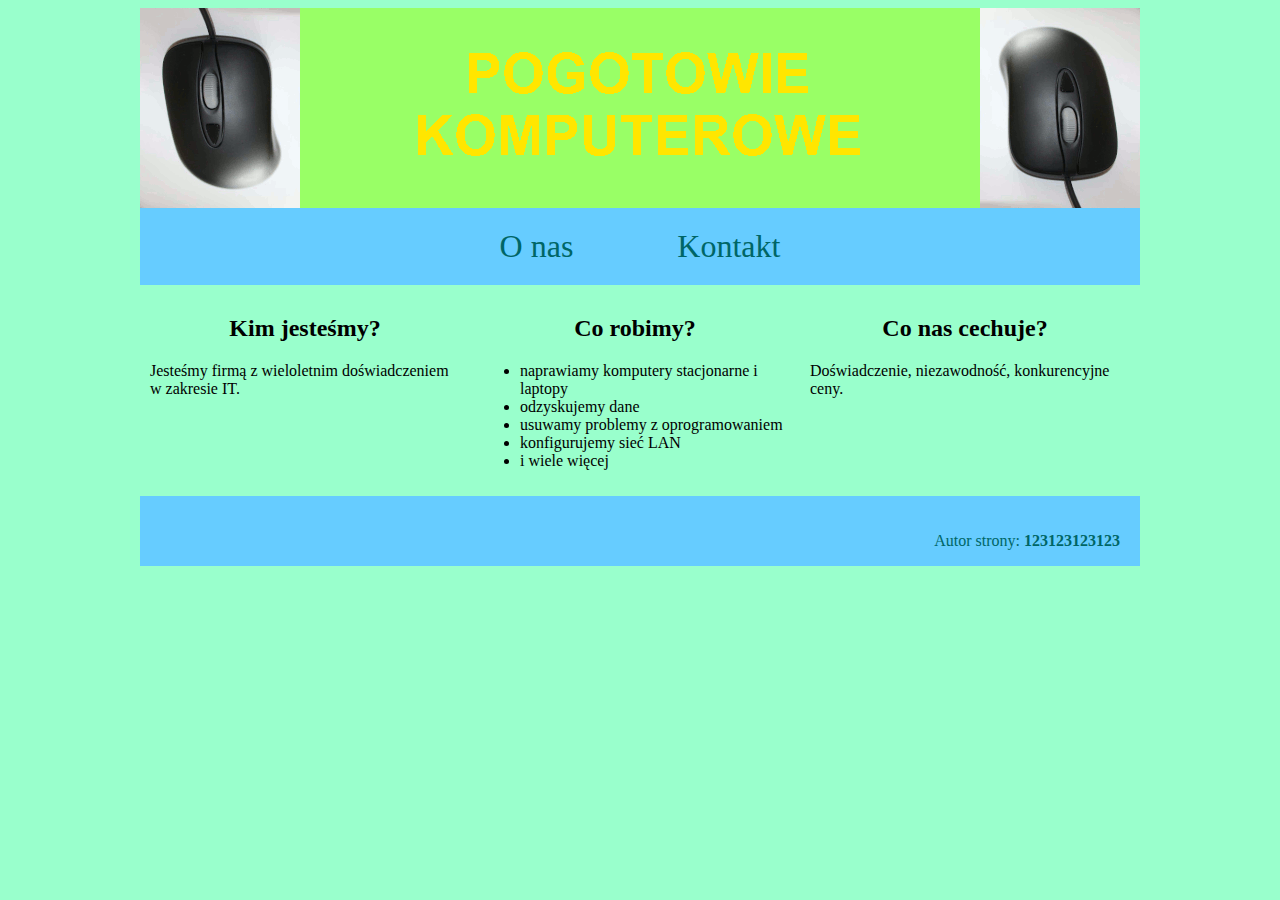
<file: E.14-06-19.06/index.html>
<!DOCTYPE html>
<html lang="pl">
<head>
    <meta charset="UTF-8">
    <title>Pogotowie komputerowe</title>
    <link rel="stylesheet" href="styl.css">
    <link rel="icon" href="favicon.png">
</head>
<body>
    <div id="kontener">
        <div id="baner">
            <img src="animacja.gif">
        </div>

        <div id="menu">
            <a href="index.html">O nas</a>
            <a href="kontakt.html">Kontakt</a>
        </div>

        <div class="glowny">
            <h2>Kim jesteśmy?</h2>
            <p>Jesteśmy firmą z wieloletnim doświadczeniem w zakresie IT.</p>
        </div>

        <div class="glowny">
            <h2>Co robimy?</h2>
            <ul>
                <li>naprawiamy komputery stacjonarne i laptopy</li>
                <li>odzyskujemy dane</li>
                <li>usuwamy problemy z oprogramowaniem</li>
                <li>konfigurujemy sieć LAN</li>
                <li>i wiele więcej</li>
            </ul>
        </div>

        <div class="glowny">
            <h2>Co nas cechuje?</h2>
            <p>Doświadczenie, niezawodność, konkurencyjne ceny.</p>
        </div>

        <div id="stopka">
            <p>Autor strony: <b>123123123123</b> </p>
        </div>

    </div>
</body>
</html>
</file>
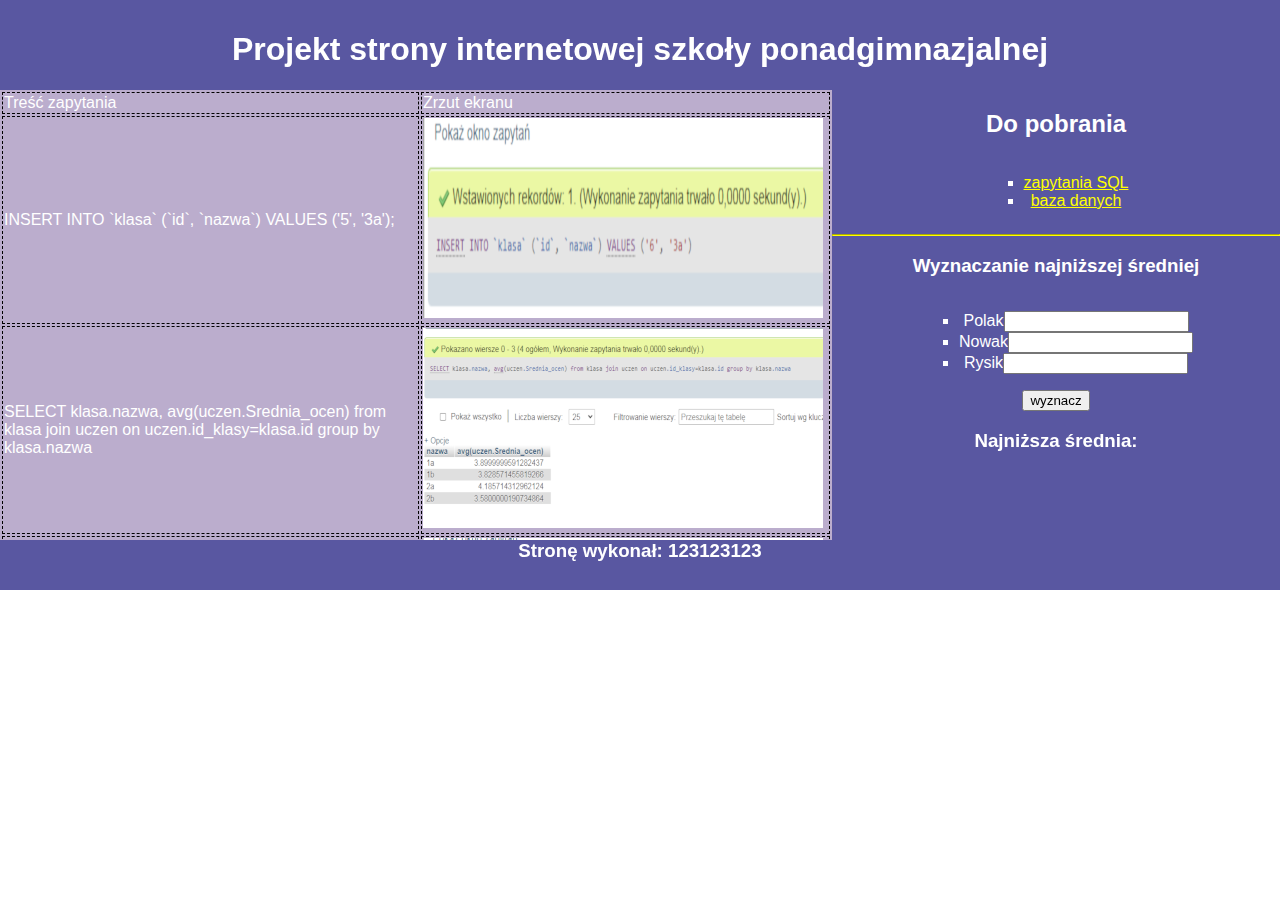
<file: E.14-09-18.01/www/index.html>
<!DOCTYPE html>
<html lang="pl">
<head>
    <meta charset="UTF-8">
    <link rel="stylesheet" href="styl.css">
    <title>Szkoła ponadgimnazjalna</title>
</head>
<body>
    <div id="baner">
        <h1>Projekt strony internetowej szkoły ponadgimnazjalnej</h1>
    </div>

    <div id="lewy">
        <table>
            <tr><td>Treść zapytania</td><td style="width:405px;">Zrzut ekranu</td></tr>
            <tr><td>INSERT INTO `klasa` (`id`, `nazwa`) VALUES ('5', '3a');</td><td><img src="kw1.png" alt="kw1.png"></td></tr>
            <tr><td>SELECT klasa.nazwa, avg(uczen.Srednia_ocen) from klasa join uczen on uczen.id_klasy=klasa.id group by klasa.nazwa</td><td><img src="kw2.png" alt="kw2.png"></td></tr>
            <tr><td>CREATE USER Dyrektor@localhost identified by 'dyr_123'</td><td><img src="kw3.png" alt="kw3.png"></td></tr>
            <tr><td>GRANT ALL PRIVILEGES ON `szkola`.* TO 'Dyrektor'@'localhost' WITH GRANT OPTION;</td><td><img src="kw4.png" alt="kw4.png"></td></tr>
        </table>
    </div>

     <div id="prawy">
        <h2>Do pobrania</h2>
        <ul>
            <li><a href="../baza/zapytania.txt">zapytania SQL</a></li>
            <li><a href="../baza/szkola_nowa.sql">baza danych</a></li>
        </ul>
        <hr>
        <h3>Wyznaczanie najniższej średniej</h3>
        <ul>
            <li>Polak<input type="text" id="polak"></li>
            <li>Nowak<input type="text" id="nowak"></li>
            <li>Rysik<input type="text" id="rysik"></li>
        </ul>
        <br>
        <button onclick="oblicz()">wyznacz</button>
        <h3>Najniższa średnia: </h3>
        <div id="wynik"></div>
    </div>

    <div id="stopka">
        <h3>Stronę wykonał: 123123123</h3>
    </div>

    <script src="script.js"></script>
</body>
</html>
</file>
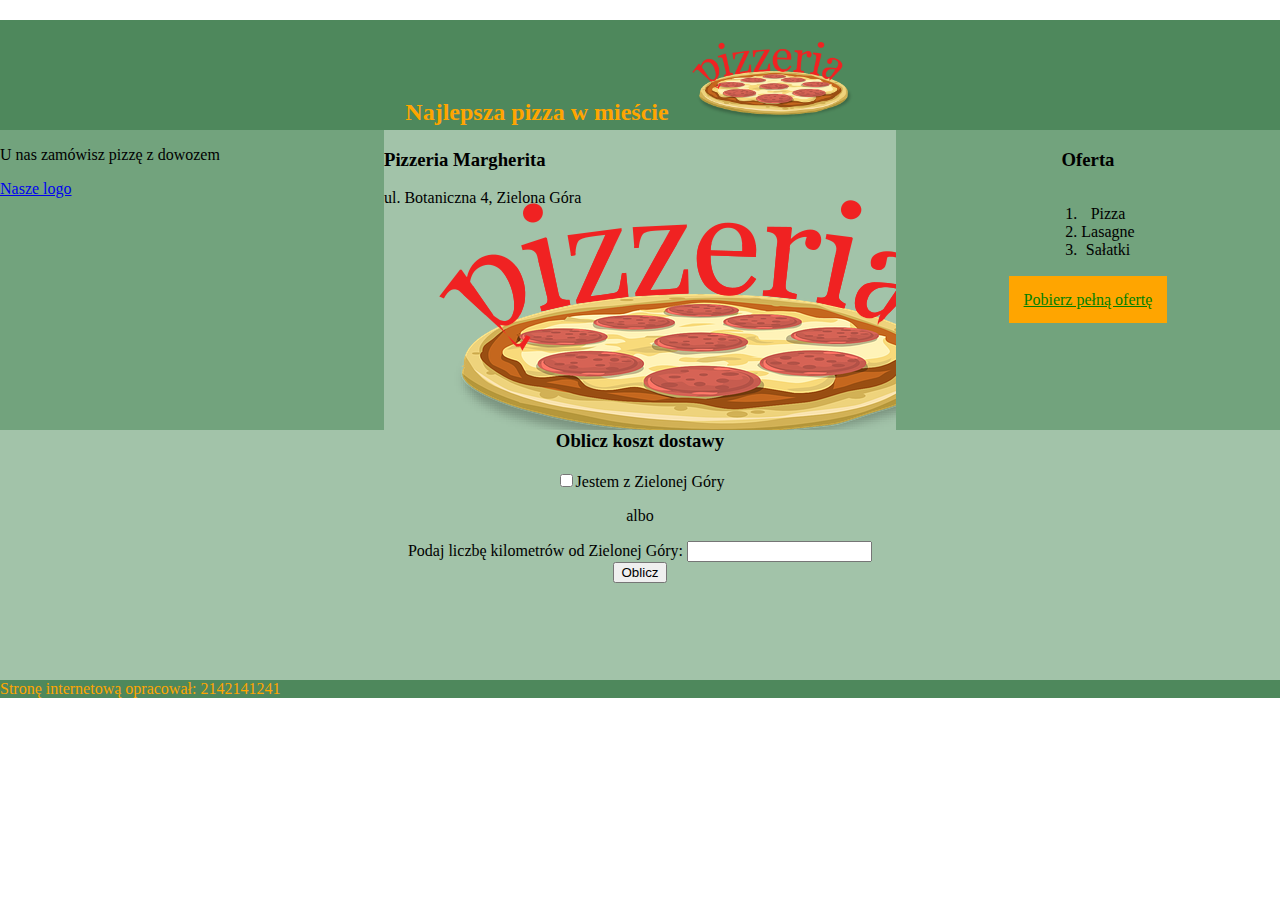
<file: E.14-06-18.06/pizzeria.html>
<!DOCTYPE html>
<html lang="pl">
<head>
    <meta charset="UTF-8">
    <title>Pizzeria Margherita</title>
    <link rel="stylesheet" href="styl6.css">
</head>
<body>
    <div id="baner">
        <h2>Najlepsza pizza w mieście <img src="pizza.png" style="height:100px;"></h2>
    </div>

    <div id="lewy">
        <p>U nas zamówisz pizzę z dowozem</p>
        <a href="pizza.png">Nasze logo</a>
    </div>

    <div id="srodkowy">
        <h3>Pizzeria Margherita</h3>
        <p>ul. Botaniczna 4, Zielona Góra</p>
    </div>

    <div id="prawy">
        <h3>Oferta</h3>
        <ol>
            <li>Pizza</li>
            <li>Lasagne</li>
            <li>Sałatki</li>
        </ol>
        <p><a href="Oferta.txt" id="odsylacz">Pobierz pełną ofertę</a></p>
    </div>

    <div id="dolny">
        <h3>Oblicz koszt dostawy</h3>
        <input type="checkbox" id="box">Jestem z Zielonej Góry
        <p>albo</p>
        Podaj liczbę kilometrów od Zielonej Góry: <input type="number" id="km"><br>
        <button onclick="oblicz()">Oblicz</button>
        <p id="wynik"></p>
    </div>

    <div id="stopka">
        Stronę internetową opracował: 2142141241
    </div>

    <script src="script.js"></script>
</body>
</html>
</file>
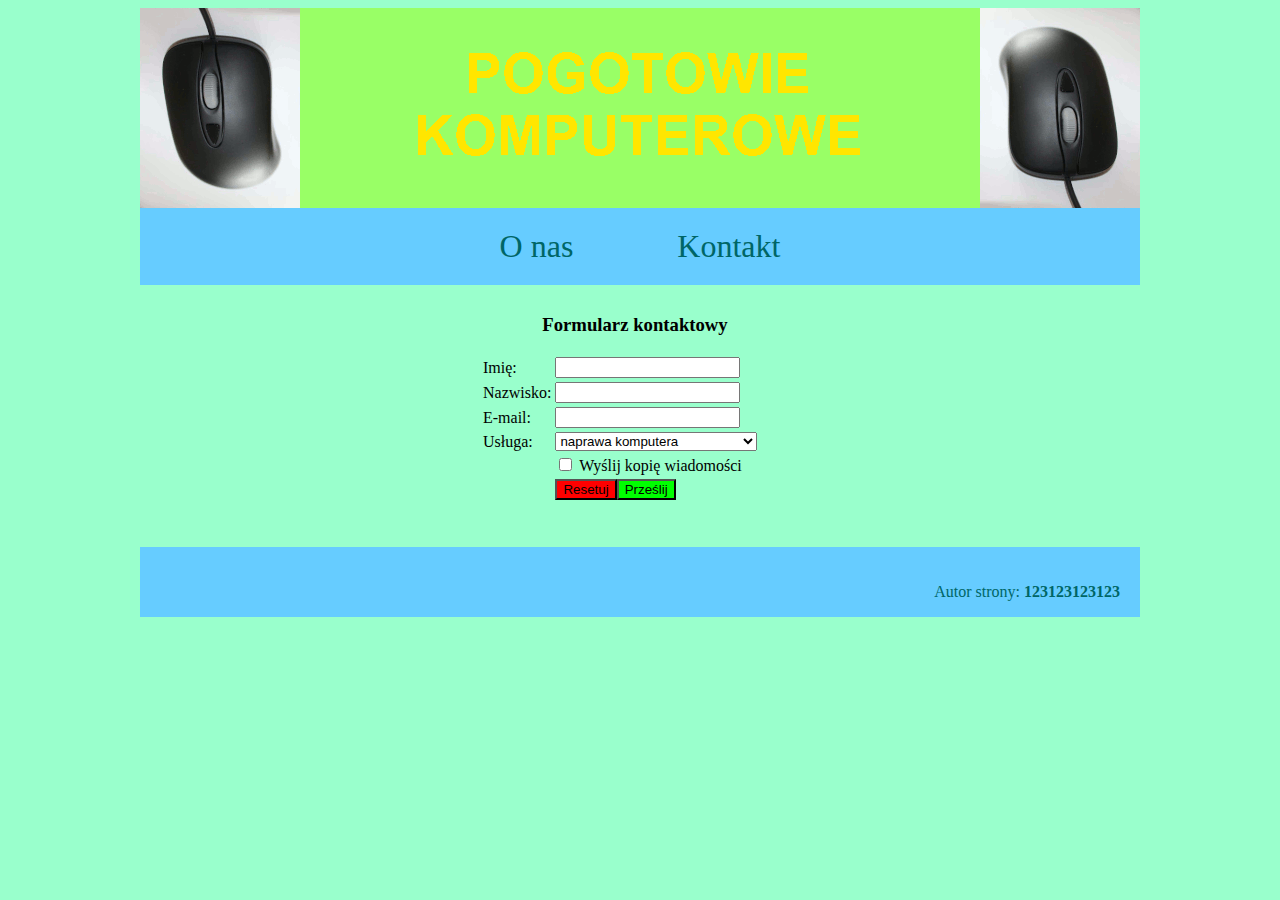
<file: E.14-06-19.06/kontakt.html>
<!DOCTYPE html>
<html lang="pl">
<head>
    <meta charset="UTF-8">
    <title>Pogotowie komputerowe</title>
    <link rel="stylesheet" href="styl.css">
    <link rel="icon" href="favicon.png">
</head>
<body>
    <div id="kontener">
        <div id="baner">
            <img src="animacja.gif">
        </div>

        <div id="menu">
            <a href="index.html">O nas</a>
            <a href="kontakt.html">Kontakt</a>
        </div>

        <div class="glowny">

        </div>

        <div class="glowny">
            <h3>Formularz kontaktowy</h3>
            <table>
                <tr><td>Imię:</td><td><input type="text" id="imie"></td></tr>
                <tr><td>Nazwisko:</td><td><input type="text" id="nazwisko"></td></tr>
                <tr><td>E-mail:</td><td><input type="text" id="email"></td></tr>
                <tr><td>Usługa:</td><td>
                    <select id="lista">
                        <option>naprawa komputera</option>
                        <option>odzyskiwanie danych</option>
                        <option>problemy z oprogramowaniem</option>
                        <option>konfiguracja sieci LAN</option>
                        <option>inne</option>
                    </select>
                </td></tr>
                <tr><td></td><td><input type="checkbox" id="kopia"> Wyślij kopię wiadomości</td></tr>
                <tr><td></td><td><input type="reset" value="Resetuj" id="reset"><input type="submit" value="Prześlij" id="przeslij" onclick="wypisz()"></td></tr>
            </table>
            <br>
                <p id="wynik"></p>
        </div>

        <div class="glowny">

        </div>

        <div id="stopka">
            <p>Autor strony: <b>123123123123</b> </p>
        </div>

    </div>

    <script>
        function wypisz()
        {
            var imie = document.getElementById("imie").value;
            var nazwisko = document.getElementById("nazwisko").value;
            var email = document.getElementById("email").value;
            var lista = document.getElementById("lista").value;

            email = email.toLowerCase();

            document.getElementById("wynik").innerHTML=imie+" "+nazwisko+"<br>"+email+"<br>"+"Usługa: "+lista;
        }
    </script>
</body>
</html>
</file>
<file: E.14-06-19.06/styl.css>
body{
    background-color: #99FFCC;
}

#kontener
{
    width: 1000px;
    margin:auto;
}

#baner
{
    background-color: #99FF66;
    height: 200px;
}

#menu
{
    background-color: #66CCFF;
    text-align: center;
    padding-top:20px;
    padding-bottom:20px;
}

.glowny{
    width:310px;
    padding:10px;
    float:left;
}

#stopka
{
    background-color: #66CCFF;
    color: #006666;
    text-align: right;
    height: 30px;
    padding:20px;
    clear:both;
}

a{
    color: #006666;
    margin:50px;
    font-size: 200%;
    text-decoration: none;
}

h2
{
    text-align: center;
}

h3
{
    text-align: center;
}

#reset
{
    background-color: #FF0000;
}

#przeslij
{
    background-color: #00FF00;
}
</file>
<file: E.14-09-18.01/www/styl.css>
a{
    color: yellow;
}

body{
    font-family: Arial;
    color: white;
    margin:0;
}

#baner
{
    background-color: #5957a1;
    text-align: center;
    padding: 10px;
    height: 70px;
}

#lewy
{
    background-color: #bbadcd;
    width: 65%;
    height: 450px;
    overflow: scroll;
    float:left;
}

#prawy
{
    background-color: #5957a1;
    text-align: center;
    width: 35%;
    height: 450px;
    float:left;
}

#stopka
{
    background-color: #5957a1;
    text-align: center;
    height: 50px;
    clear: both;
}

hr{
    border-color: yellow;
}

ul{
    list-style-type: square;
    display: inline-block;
}

td{
    border: 1px dashed black;
}
</file>
<file: E.14-06-18.06/styl6.css>
body{
    margin:0;
}

#baner
{
    height: 110px;
    background-color: #4E885C;
    color: orange;
    text-align: center;
}

#lewy
{
    width:30%;
    height: 300px;
    background-color: #72A37D;
    float:left;
}

#srodkowy
{
    width:40%;
    height: 300px;
    background-color: #A2C3A9;
    float:left;
    background-image: url(pizza.png);
    
}

#prawy
{
    width:30%;
    height: 300px;
    background-color: #72A37D;
    float:left;
    text-align: center;
    
}

#dolny
{
    height: 250px;
    background-color: #A2C3A9;
    text-align: center;
    clear:both;
}

#stopka
{
    color: orange;
    background-color: #4E885C;
}

#odsylacz
{
    background-color: orange;
    color: green;
    padding: 15px;
}

ol{
    display: inline-block;
}
</file>
